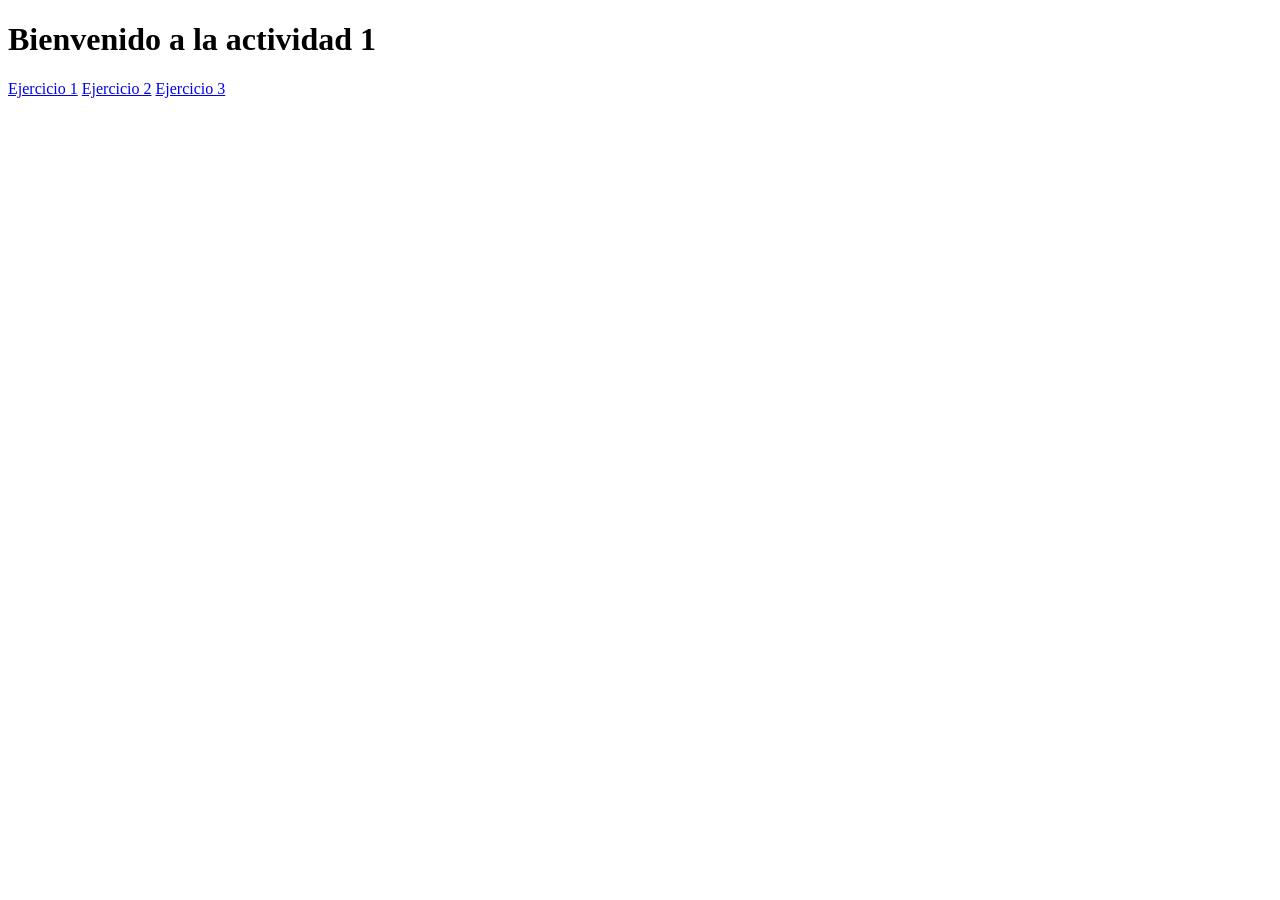
<file: index.html>
<!DOCTYPE html>

<html lang="es">

    <head>
        <meta charset="UTF-8">
        <title>Actividad 1</title>
    </head>

    <body>
        <header>
            <h1>Bienvenido a la actividad 1</h1>
        </header>

        <main>
            <a href="Ejercicio_1.html">Ejercicio 1</a>
            <a href="Ejercicio_2.html">Ejercicio 2</a>
            <a href="Ejercicio_3.html">Ejercicio 3</a>
        </main>
    </body>

</html>
</file>
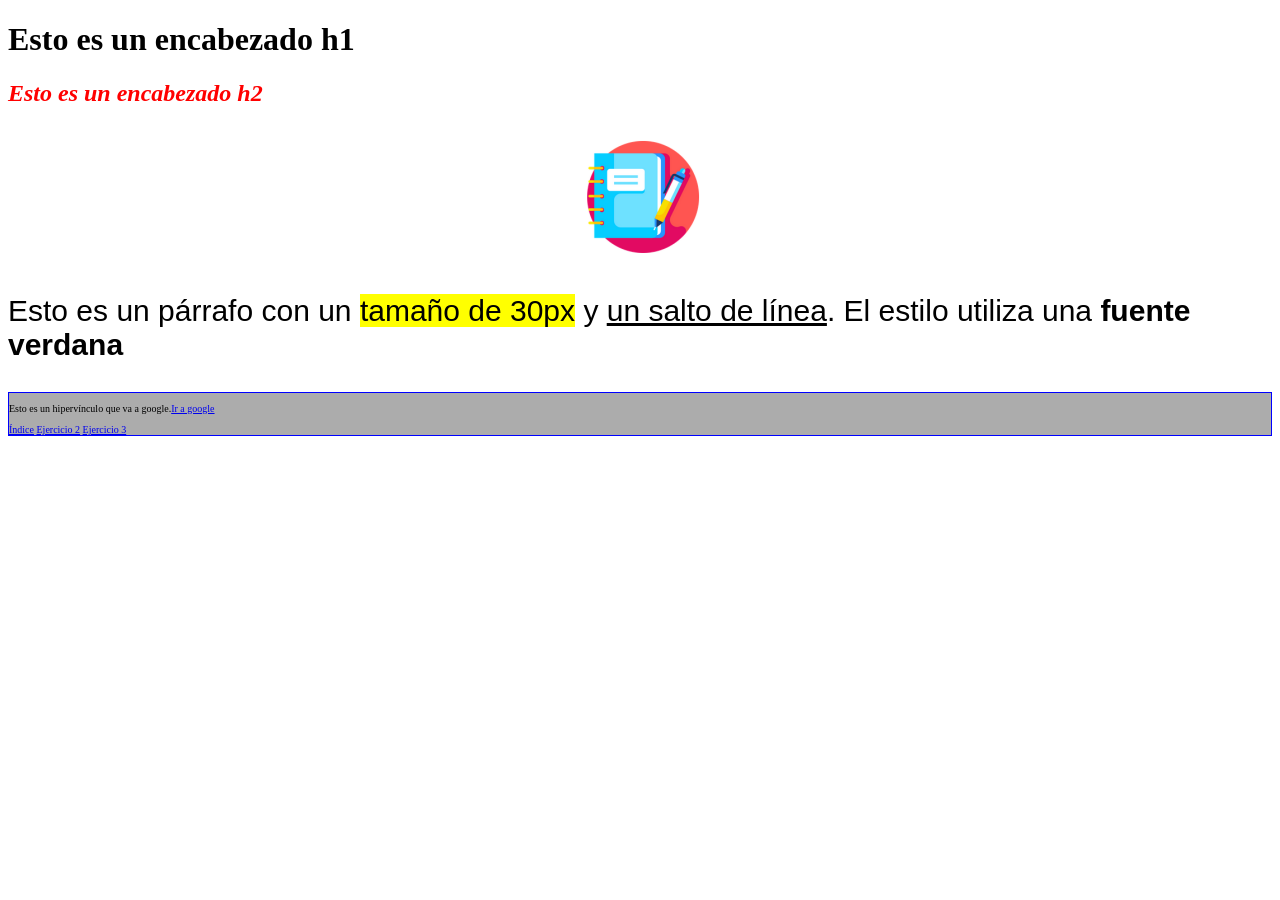
<file: Ejercicio_1.html>
<!DOCTYPE html>

<html lang="es">
    <head>
        <meta charset="UTF-8">
        <title>Ejercicio 1</title>
        <link rel="stylesheet" href="css/style1.css">
    </head>

    <body>

        <header>
            <h1>Esto es un encabezado h1</h1>
            <h2><em>Esto es un encabezado h2</em></h2>
        </header>

        <main>
            <img src="img/foto1.jpg" class="foto">
            <p>Esto es un párrafo con un <mark>tamaño de 30px</mark> y <u>un salto de línea</u>. El estilo utiliza una <strong>fuente verdana</strong></p>
        </main>

        <footer>
            <p>Esto es un hipervínculo que va a google.<a href="https://www.google.es">Ir a google</a></p>
            
            <a href="index.html">Índice</a>
            <a href="Ejercicio_2.html">Ejercicio 2</a>
            <a href="Ejercicio_3.html">Ejercicio 3</a>
        </footer>

    </body>

</html>
</file>
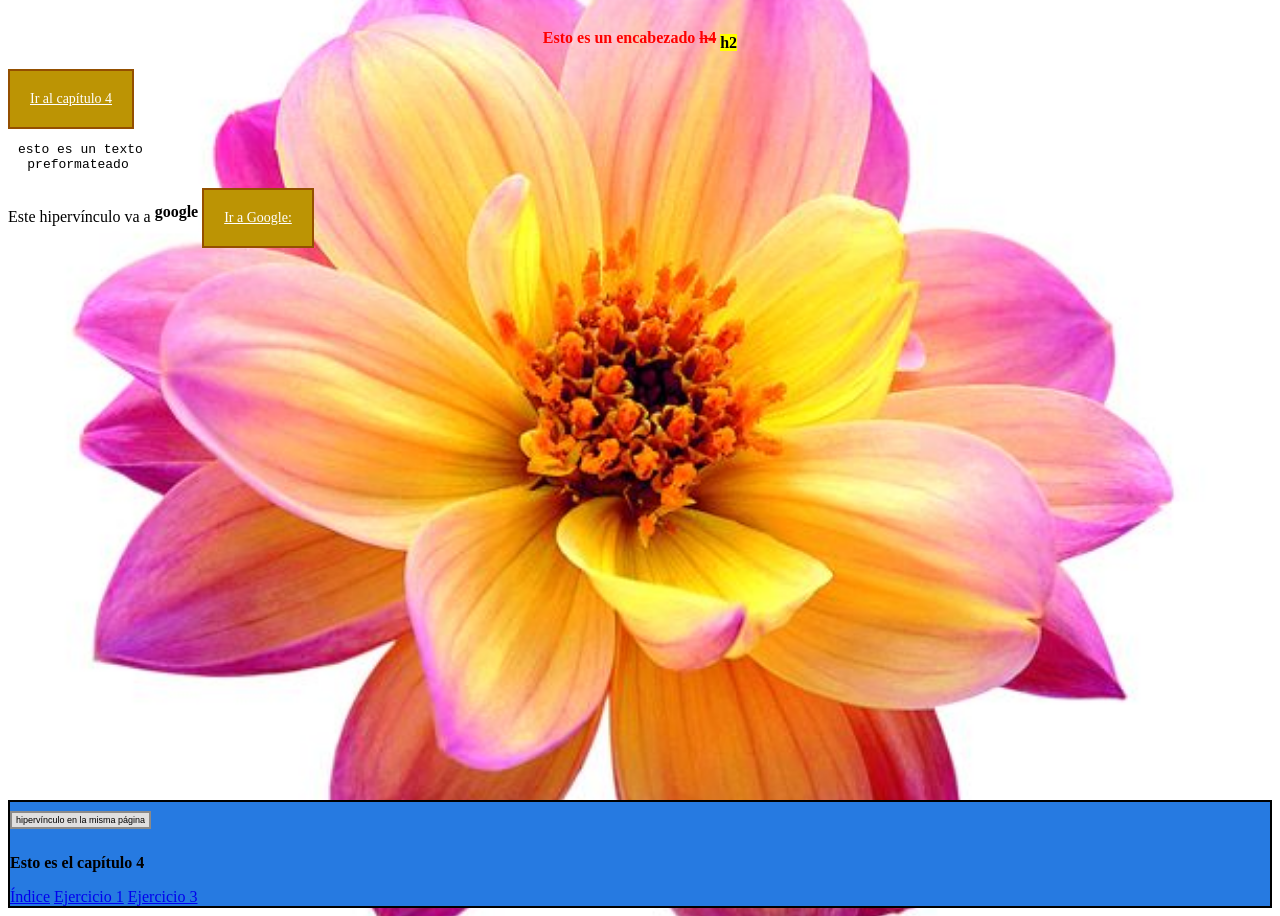
<file: Ejercicio_2.html>
<!DOCTYPE html>

<html lang="es">
    <head>
        <meta charset="UTF-8">
        <title>Ejercicio 2</title>
        <link rel="stylesheet" href="css/style2.css">
    </head>

    <body>
        <header>
            <h4>Esto es un encabezado <s>h4</s> <mark class="h2">h2</mark></h4>
        </header>

        <main>
            <nav>
                <a href="#capitulo4" class="vinculos">Ir al capítulo 4</a>
            </nav>
            <p class="preformateado">esto es un texto <br>preformateado</p>

            <p>Este hipervínculo va a <strong class="google">google</strong> <a href="https://www.google.es" class="vinculos">Ir a Google:</a></p>
        </main>
    </body>

    <footer id="capitulo4">
        <p class="hipervinculo">hipervínculo en la misma página</p>
        <p><strong>Esto es el capítulo 4</strong></p>
        
        <a href="index.html">Índice</a>
        <a href="Ejercicio_1.html">Ejercicio 1</a>
        <a href="Ejercicio_3.html">Ejercicio 3</a>
    </footer>

</html>
</file>
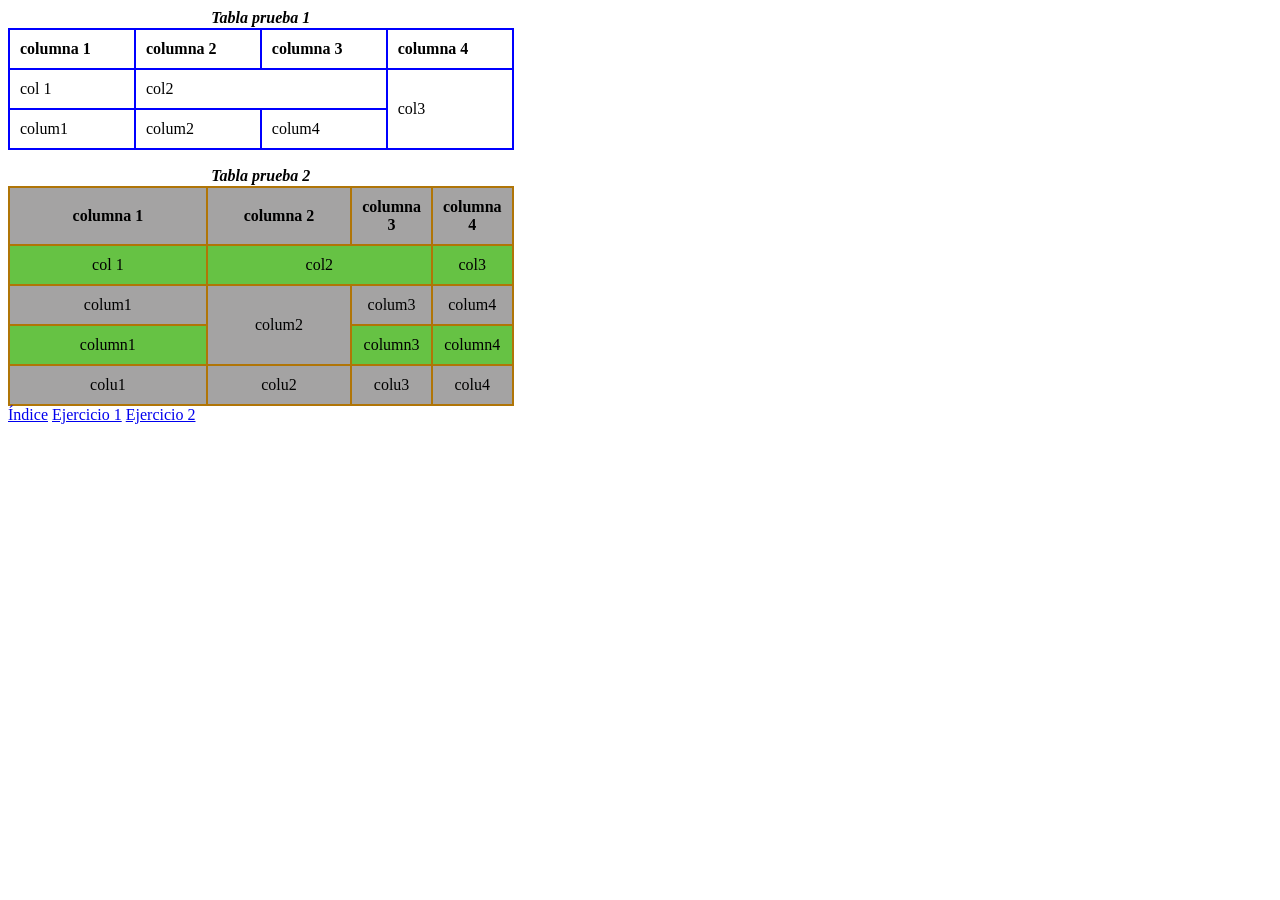
<file: Ejercicio_3.html>
<!DOCTYPE html>

<html lang="es">

    <head>
        <meta charset="UTF-8">
        <title>Ejercicio 3</title>
        <link rel="stylesheet" href="css/style3.css">
    </head>

    <main>

        <table>
            <thead>
                <th colspan="4"><em>Tabla prueba 1</em></th>
            </thead>

            <tr>
                <td><strong>columna 1</strong></td>
                <td><strong>columna 2</strong></td>
                <td><strong>columna 3</strong></td>
                <td><strong>columna 4</strong></td>
            </tr>

            <tr>
                <td>col 1</td>
                <td colspan="2">col2</td>
                <td rowspan="2">col3</td>
            </tr>

            <tr>
                <td>colum1</td>
                <td>colum2</td>
                <td>colum4</td>
            </tr>

        </table>

        <p></p>

        <table>

            <thead>
                <th colspan="4"><em>Tabla prueba 2</em></th>
            </thead>

            <tr>
                <td class="gris"><strong>columna 1</strong></td>
                <td class="gris"><strong>columna 2</strong></td>
                <td class="gris"><strong>columna 3</strong></td>
                <td class="gris"><strong>columna 4</strong></td>
            </tr>

            <tr>
                <td class="verde">col 1</td>
                <td class="verde" colspan="2">col2</td>
                <td class="verde">col3</td>
            </tr>

            <tr>
                <td class="gris">colum1</td>
                <td class="gris" rowspan="2">colum2</td>
                <td class="gris">colum3</td>
                <td class="gris">colum4</td>
            </tr>

            <tr>
                <td class="verde">column1</td>
                <td class="verde">column3</td>
                <td class="verde">column4</td>
            </tr>

            <tr>
                <td class="gris">colu1</td>
                <td class="gris">colu2</td>
                <td class="gris">colu3</td>
                <td class="gris">colu4</td>
            </tr>
        </table>

    </main>

    <footer>
        <a href="index.html">Índice</a>
        <a href="Ejercicio_1.html">Ejercicio 1</a>
        <a href="Ejercicio_2.html">Ejercicio 2</a>
    </footer>

</html>
</file>
<file: css/style1.css>
h2{
    color: red;
    text-align: left;
}

main{
    color: black;
    text-align: left;
    font-size: 30px;
    font-family: Verdana, Geneva, Tahoma, sans-serif;
}

footer{
    background-color: rgb(172, 172, 172);
    text-align: left;
    font-size: 10px;
    border: 1px solid blue;
}

.foto{
    display: block;
    margin: 0 auto;
}
</file>
<file: css/style2.css>
header{
    color: red;
    text-align: center;
}

main {
    flex: 1;
}

body {
    min-height: 100vh;
    display: flex;
    flex-direction: column;
    background-image: url("../img/fondo.png");
    background-size: cover;
    background-position: center;
    background-repeat: no-repeat;
    background-attachment: fixed;
}

footer{
    background-color: rgb(38, 122, 225);
    border: 2px solid rgb(0, 0, 0);
}

.h2{
    position: relative;
    top: 5px;
}

.vinculos{
    color: white;
    background-color: rgb(188, 148, 4);
    border: 2px solid rgb(148, 79, 0);
    font-size: 14px;
    padding: 20px 20px;
    display: inline-block;
}

.preformateado{
    font-family: monospace;
    white-space: pre;
    width: 120px;
    margin-left: 10px;
    text-align: center;
}

.google{
    position: relative;
    top: -5px;
}

.hipervinculo{
    display: inline-block;
    color: rgb(0, 0, 0);
    background-color: rgb(224, 223, 223);
    border: 2px solid rgb(139, 138, 137);
    font-size: 9px;
    font-family: arial;
    padding: 2px 4px;
}
</file>
<file: css/style3.css>
table{
    width: 40%;
    border-collapse: collapse;
}

thead{
    text-align: center;
}

td{
    border: 2px solid blue;
    padding: 10px;
    text-align: left;

}

.verde{
    background-color: rgb(102, 194, 68);
    text-align: center;
}
.gris{
    background-color: rgb(164, 163, 163);
    text-align: center;
}

.gris{
    width: 60%;
    border-collapse: collapse;
    border: 2px solid rgb(176, 117, 7);
}

.verde{
    width: 60%;
    border-collapse: collapse;
    border: 2px solid rgb(176, 117, 7);
}
</file>
